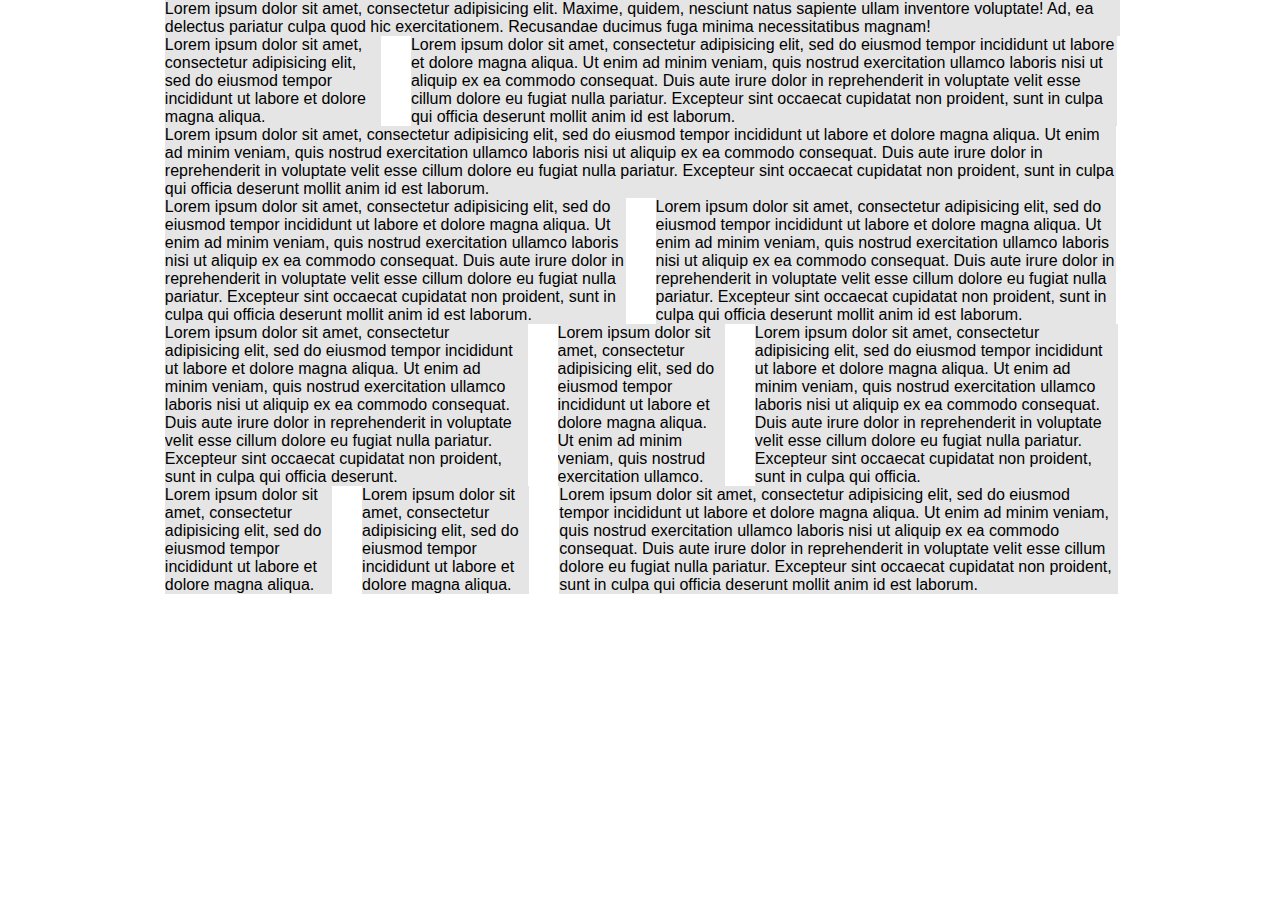
<file: grid.html>
<!doctype html>
<html lang="en">
<head>
	<meta charset="utf-8">
	<title>Grid</title>
	<meta http-equiv="X-UA-Compatible" content="IE=edge,chrome=1">
	<meta name="viewport" content="width=device-width, initial-scale=1">
	<link rel="stylesheet" href="css/normalize.css" type="text/css">
	<link rel="stylesheet" href="css/grid.css" type="text/css">
</head>
<body class="" onload="initialize()">

<div class="container">
	<div class="grid">
		<div class="unit demo">
			Lorem ipsum dolor sit amet, consectetur adipisicing elit. Maxime, quidem, nesciunt natus sapiente ullam inventore voluptate! Ad, ea delectus pariatur culpa quod hic exercitationem. Recusandae ducimus fuga minima necessitatibus magnam!
		</div>
		<div class="unit u1of4">
			Lorem ipsum dolor sit amet, consectetur adipisicing elit, sed do eiusmod
			tempor incididunt ut labore et dolore magna aliqua. 
	    </div>
	    <div class="unit u3of4">
			Lorem ipsum dolor sit amet, consectetur adipisicing elit, sed do eiusmod
			tempor incididunt ut labore et dolore magna aliqua. Ut enim ad minim veniam,
			quis nostrud exercitation ullamco laboris nisi ut aliquip ex ea commodo
			consequat. Duis aute irure dolor in reprehenderit in voluptate velit esse
			cillum dolore eu fugiat nulla pariatur. Excepteur sint occaecat cupidatat non
			proident, sunt in culpa qui officia deserunt mollit anim id est laborum.
	    </div>
	    <div class="unit u1of1">
			Lorem ipsum dolor sit amet, consectetur adipisicing elit, sed do eiusmod
			tempor incididunt ut labore et dolore magna aliqua. Ut enim ad minim veniam,
			quis nostrud exercitation ullamco laboris nisi ut aliquip ex ea commodo
			consequat. Duis aute irure dolor in reprehenderit in voluptate velit esse
			cillum dolore eu fugiat nulla pariatur. Excepteur sint occaecat cupidatat non
			proident, sunt in culpa qui officia deserunt mollit anim id est laborum.
	    </div>

	    <div class="unit u1of2">
	    	Lorem ipsum dolor sit amet, consectetur adipisicing elit, sed do eiusmod
	    	tempor incididunt ut labore et dolore magna aliqua. Ut enim ad minim veniam,
	    	quis nostrud exercitation ullamco laboris nisi ut aliquip ex ea commodo
	    	consequat. Duis aute irure dolor in reprehenderit in voluptate velit esse
	    	cillum dolore eu fugiat nulla pariatur. Excepteur sint occaecat cupidatat non
	    	proident, sunt in culpa qui officia deserunt mollit anim id est laborum.
	    </div>
	    <div class="unit u1of2">
	    	Lorem ipsum dolor sit amet, consectetur adipisicing elit, sed do eiusmod
	    	tempor incididunt ut labore et dolore magna aliqua. Ut enim ad minim veniam,
	    	quis nostrud exercitation ullamco laboris nisi ut aliquip ex ea commodo
	    	consequat. Duis aute irure dolor in reprehenderit in voluptate velit esse
	    	cillum dolore eu fugiat nulla pariatur. Excepteur sint occaecat cupidatat non
	    	proident, sunt in culpa qui officia deserunt mollit anim id est laborum.
	    </div>
	    <div class="unit u2of5">
	    	Lorem ipsum dolor sit amet, consectetur adipisicing elit, sed do eiusmod
	    	tempor incididunt ut labore et dolore magna aliqua. Ut enim ad minim veniam,
	    	quis nostrud exercitation ullamco laboris nisi ut aliquip ex ea commodo
	    	consequat. Duis aute irure dolor in reprehenderit in voluptate velit esse
	    	cillum dolore eu fugiat nulla pariatur. Excepteur sint occaecat cupidatat non
	    	proident, sunt in culpa qui officia deserunt.
	    </div>
	    <div class="unit u1of5">
	    	Lorem ipsum dolor sit amet, consectetur adipisicing elit, sed do eiusmod
	    	tempor incididunt ut labore et dolore magna aliqua. Ut enim ad minim veniam,
	    	quis nostrud exercitation ullamco.
	    </div>
	    <div class="unit u2of5">
	    	Lorem ipsum dolor sit amet, consectetur adipisicing elit, sed do eiusmod
	    	tempor incididunt ut labore et dolore magna aliqua. Ut enim ad minim veniam,
	    	quis nostrud exercitation ullamco laboris nisi ut aliquip ex ea commodo
	    	consequat. Duis aute irure dolor in reprehenderit in voluptate velit esse
	    	cillum dolore eu fugiat nulla pariatur. Excepteur sint occaecat cupidatat non
	    	proident, sunt in culpa qui officia.
	    </div>
	    <div class="unit u1of5">
	    	Lorem ipsum dolor sit amet, consectetur adipisicing elit, sed do eiusmod
	    	tempor incididunt ut labore et dolore magna aliqua.
	    </div>
	    <div class="unit u1of5">
	    	Lorem ipsum dolor sit amet, consectetur adipisicing elit, sed do eiusmod
	    	tempor incididunt ut labore et dolore magna aliqua. 
	    </div>
	    <div class="unit u3of5">
	    	Lorem ipsum dolor sit amet, consectetur adipisicing elit, sed do eiusmod
	    	tempor incididunt ut labore et dolore magna aliqua. Ut enim ad minim veniam,
	    	quis nostrud exercitation ullamco laboris nisi ut aliquip ex ea commodo
	    	consequat. Duis aute irure dolor in reprehenderit in voluptate velit esse
	    	cillum dolore eu fugiat nulla pariatur. Excepteur sint occaecat cupidatat non
	    	proident, sunt in culpa qui officia deserunt mollit anim id est laborum.
	    </div>





	</div>
</div>

</body>
</html>
</file>
<file: css/grid.css>
/* SOME NICE DEFAULTS */

* {
	/* 
	// Leave this part to normalize.css or reset.css
	margin: 0; 
	padding: 0; 
	*/ 
	/* 
	// Try not to use it unless it makes sense
	position: relative; 
	*/

	/* That's needed for the grid to work */ 
	-webkit-box-sizing: border-box;
	   -moz-box-sizing: border-box;
	        box-sizing: border-box;
}

.container {
	max-width: 1000px; /* That's entirely optional, set as 960 if you'd like */
	margin: 0 auto;
	padding: 0 30px; /* Pixel fallback for rem values beneath */
	padding: 0 1.5rem; /* Root EM, all rules using REM unit depend on body font size */
}

.grid {
	margin-left: -3%; /* Moves the grid left */
	max-width: 105%; /* Stretches the grid back to 100% of container. Not sure why 105% not 103% */
}

/* Grid units */

.unit {
	display: inline-block;
	*display: inline;
	*zoom: 1;
	vertical-align: top;
	margin-left: 3%;
	margin-right: -.25em;

	/* Clearfix */
	overflow: hidden; /* That's not always a good idea */
	*overflow: visible;

	background: rgba(0,0,0,0.1); /* Needless to say, this should probably go away */
}

.u1of1 { width: 97%; }

.u1of2 { width: 47%; }

.u1of3 { width: 30.36%; }
.u2of3 { width: 63.666666666%; }

.u1of4 { width: 22.05%; }
.u3of4 { width: 72%; }

.u1of5 { width: 17.07%; }
.u2of5 { width: 37%; }
.u3of5 { width: 57%; }
.u4of5 { width: 77%; }

@media screen and (max-width: 650px) {

	This supports one 

	.grid {
		margin-left: 0;
		max-width: none;
	}

	.unit {
		width: auto;
		margin-left: 0;
		display: block;
	}
}
</file>
